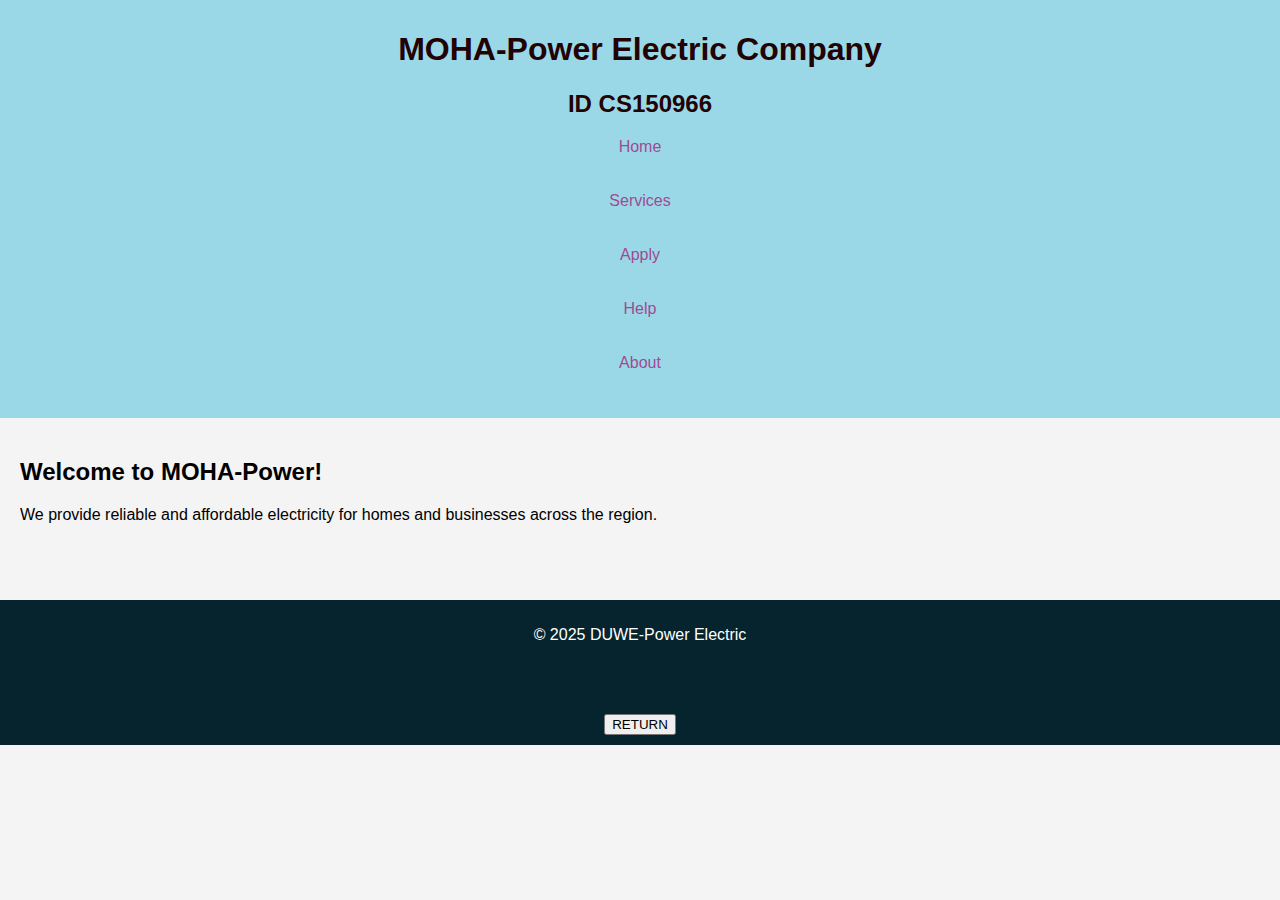
<file: index.html>
<!DOCTYPE html>
<html lang="en">
<head>
  <meta charset="UTF-8">
  <title>Welcome - MOHA-Power Electric</title>
  <link rel="stylesheet" href="style.css">
</head>
<body>
  <header>
    <h1>MOHA-Power Electric Company</h1>
    <h2>ID CS150966</h2>
    <nav>
      <a href="index.html">Home</a> <br><br><br>
      <a href="services.html">Services</a><br><br><br>
      <a href="apply.html">Apply</a><br><br><br>
      <a href="help.html">Help</a><br><br><br>
      <a href="about.html">About </a><br><br><br>

  </header>

  <main>
    <h2>Welcome to MOHA-Power!</h2>
    <p>We provide reliable and affordable electricity for homes and businesses across the region.</p>
  </main>

  <footer>
    <p>&copy; 2025 DUWE-Power Electric</p>
    <a href="index.html"><br><br><br>  <button>RETURN</button></center></a>
    </nav>
  </footer>
</body>
</html>
</file>
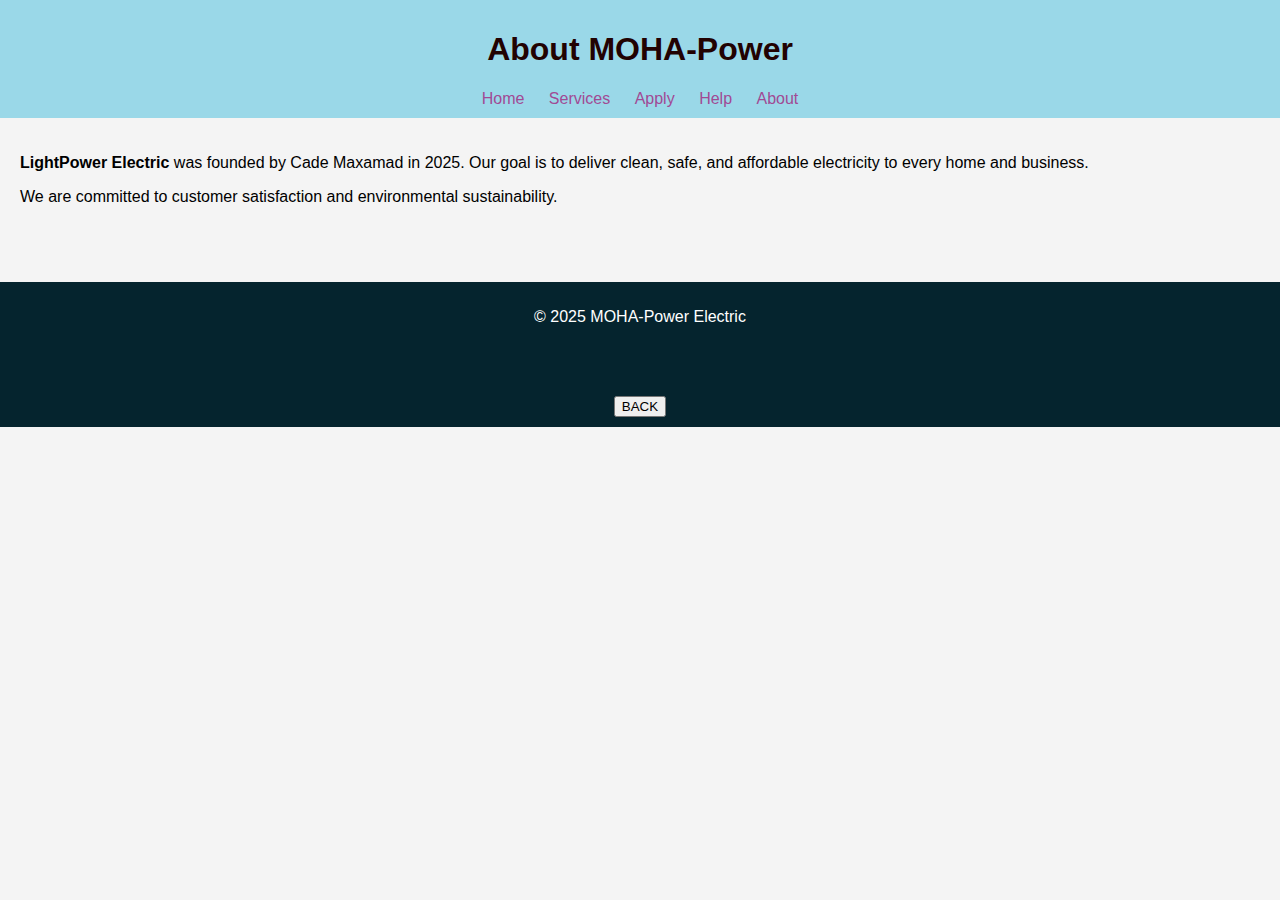
<file: about.html>
<!DOCTYPE html>
<html lang="en">
<head>
  <meta charset="UTF-8">
  <title>About Us</title>
  <link rel="stylesheet" href="style.css">
</head>
<body>
  <header>
    <h1>About MOHA-Power</h1>
    <nav>
      <a href="index.html">Home</a>
      <a href="services.html">Services</a>
      <a href="apply.html">Apply</a>
      <a href="help.html">Help</a>
      <a href="about.html">About</a>
    </nav>
  </header>

  <main>
    <p><strong>LightPower Electric</strong> was founded by Cade Maxamad in 2025. Our goal is to deliver clean, safe, and affordable electricity to every home and business.</p>
    <p>We are committed to customer satisfaction and environmental sustainability.</p>

  </main>

  <footer>
    <p>&copy; 2025 MOHA-Power Electric</p>
    <a href="help.html"><br><br><br><button>BACK</button></a>
  </footer>
</body>
</html>
</file>
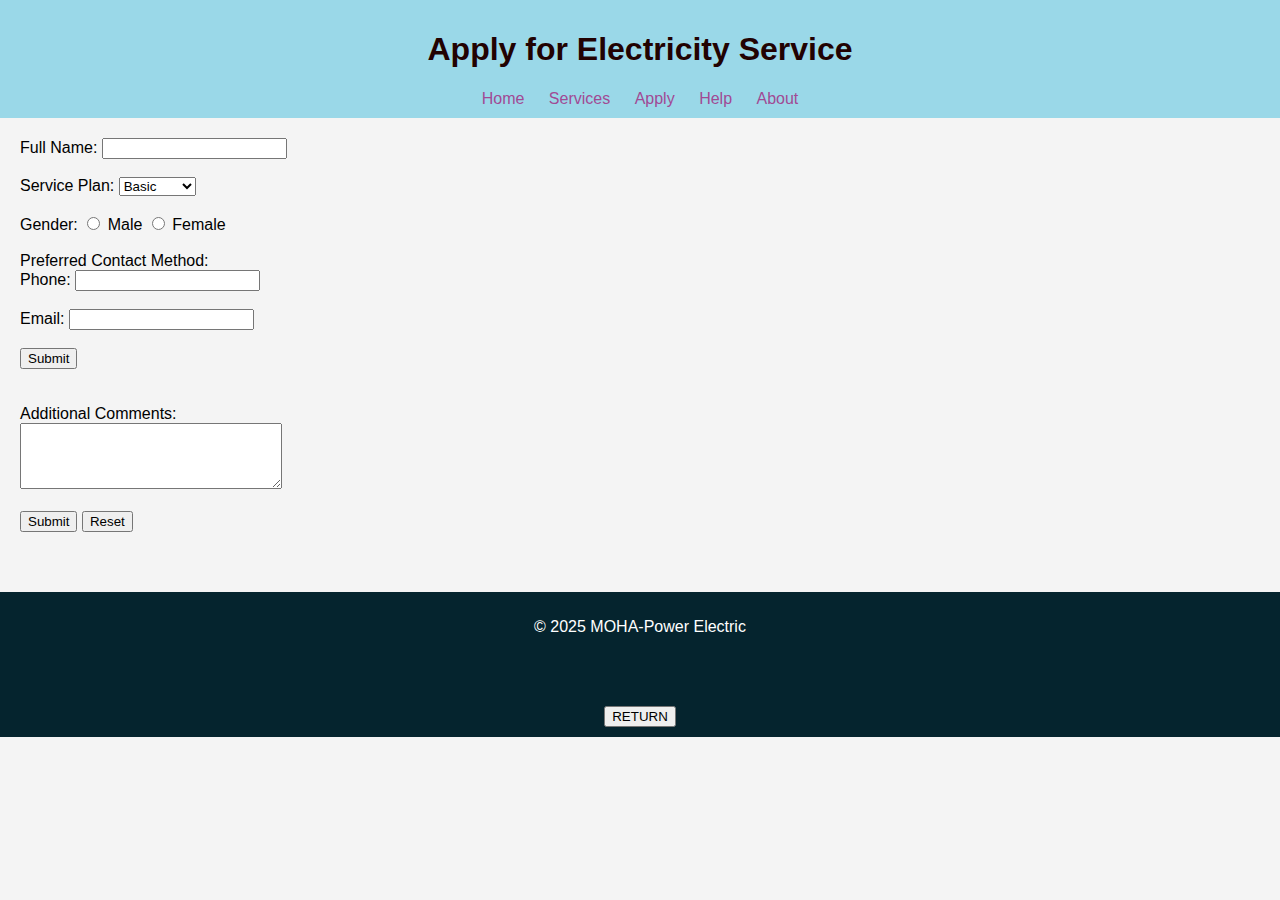
<file: apply.html>
<!DOCTYPE html>
<html lang="en">
<head>
  <meta charset="UTF-8">
  <title>Apply for Electricity</title>
  <link rel="stylesheet" href="style.css">
</head>
<body>
  <header>
    <h1>Apply for Electricity Service</h1>
    <nav>
      <a href="index.html">Home</a>
      <a href="services.html">Services</a>
      <a href="apply.html">Apply</a>
      <a href="help.html">Help</a>
      <a href="about.html">About</a>
    </nav>
  </header>

  <main>
    <form action="apply.html" method="post">
      <label>Full Name: <input type="text" name="name"></label><br><br>

      <label>Service Plan:
        <select name="plan">
          <option>Basic</option>
          <option>Standard</option>
          <option>Business</option>
        </select>
      </label><br><br>

      <label>Gender:
        <input type="radio" name="gender" value="male"> Male
        <input type="radio" name="gender" value="female"> Female
      </label><br><br>

      <label>Preferred Contact Method:<br>
  <label for="phone">Phone:</label>
  <input type="tel" id="phone" name="phone"><br><br>

  <label for="email">Email:</label>
  <input type="email" id="email" name="email"><br><br>

  <input type="submit" value="Submit">
</form>
      </label><br><br>

      <label>Additional Comments:<br>
        <textarea name="comment" rows="4" cols="30"></textarea>
      </label><br><br>

      <input type="submit" value="Submit">
      <input type="reset" value="Reset">
    </form>
  </main>

  <footer>
    <p>&copy; 2025 MOHA-Power Electric</p>
    <a href="services.html"><br><br><br><button>RETURN</button></a>
  </footer>
</body>
</html>
</file>
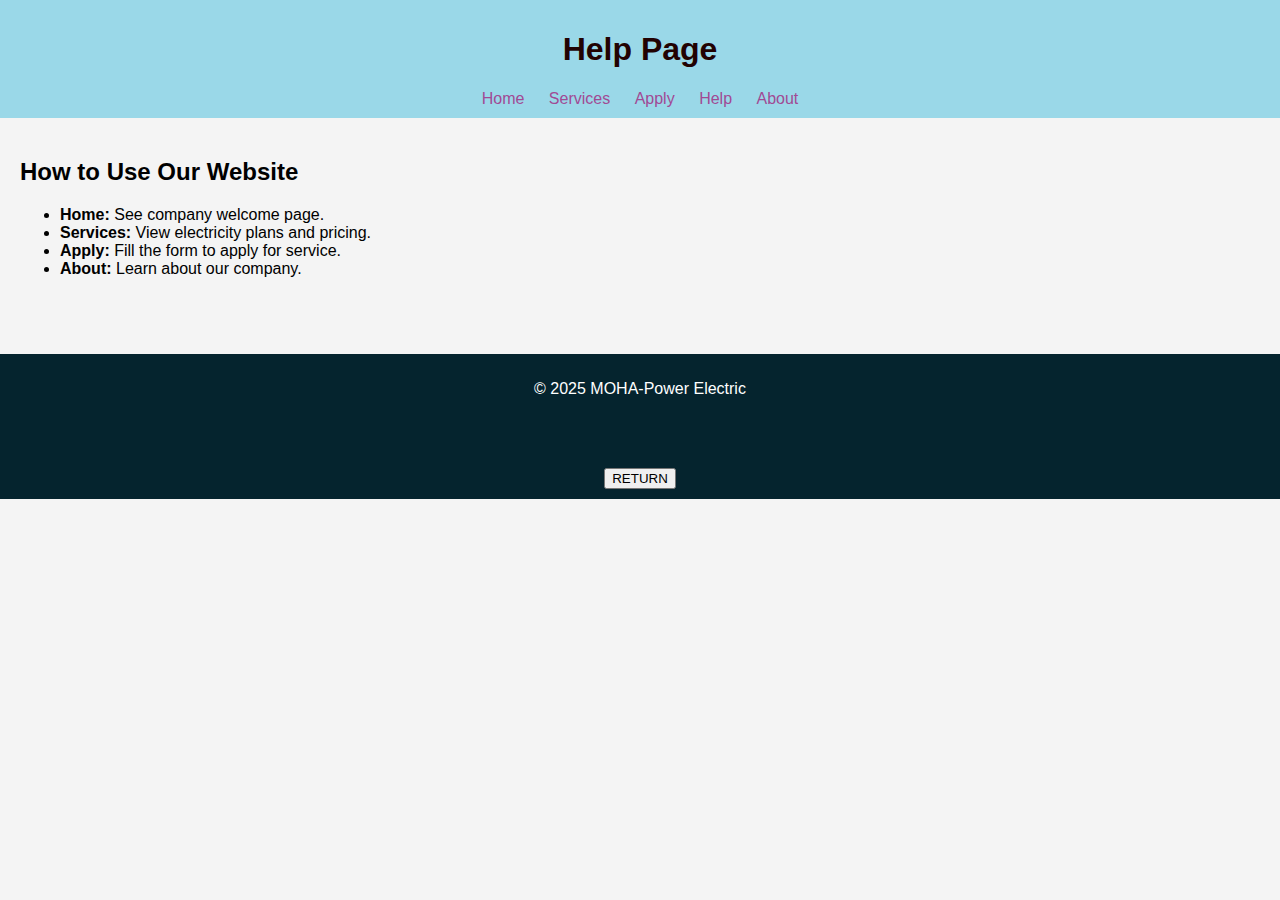
<file: help.html>
<!DOCTYPE html>
<html lang="en">
<head>
  <meta charset="UTF-8">
  <title>Help</title>
  <link rel="stylesheet" href="style.css">
</head>
<body>
  <header>
    <h1>Help Page</h1>
    <nav>
      <a href="index.html">Home</a>
      <a href="services.html">Services</a>
      <a href="apply.html">Apply</a>
      <a href="help.html">Help</a>
      <a href="about.html">About</a>
    </nav>
  </header>

  <main>
    <h2>How to Use Our Website</h2>
    <ul>
      <li><strong>Home:</strong> See company welcome page.</li>
      <li><strong>Services:</strong> View electricity plans and pricing.</li>
      <li><strong>Apply:</strong> Fill the form to apply for service.</li>
      <li><strong>About:</strong> Learn about our company.</li>
    </ul>
  </main>

  <footer>
    <p>&copy; 2025 MOHA-Power Electric</p>
    <a href="apply.html"><br><br><br> <button>RETURN</button></a>
  </footer>
</body>
</html>
</file>
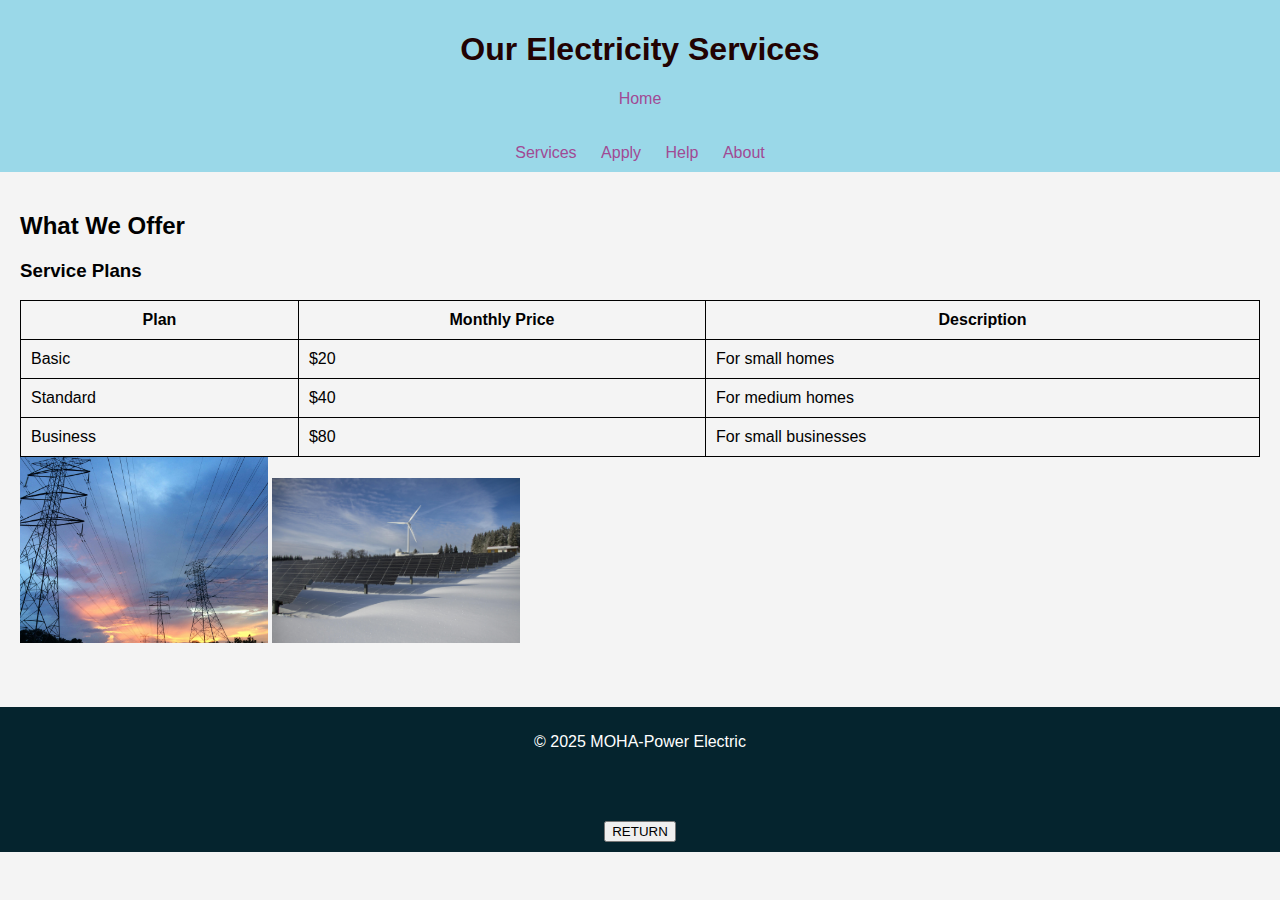
<file: services.html>
<!DOCTYPE html>
<html lang="en">
<head>
  <meta charset="UTF-8">
  <title>Our Services</title>
  <link rel="stylesheet" href="style.css">
</head>
<body>
  <header>
    <h1>Our Electricity Services</h1>
    <nav>
      <a href="index.html">Home</a><br><br><br>
      <a href="services.html">Services</a>
      <a href="apply.html">Apply</a>
      <a href="help.html">Help</a>
      <a href="about.html">About</a>
    </nav>
  </header>

  <main>
    <h2>What We Offer</h2>

    <h3>Service Plans</h3>
    <table>
      <tr><th>Plan</th><th>Monthly Price</th><th>Description</th></tr>
      <tr><td>Basic</td><td>$20</td><td>For small homes</td></tr>
      <tr><td>Standard</td><td>$40</td><td>For medium homes</td></tr>
      <tr><td>Business</td><td>$80</td><td>For small businesses</td></tr>
    </table>
    <img src="MOHA.jpg" alt="Power Grid" style="width: 20%; height: 30%;"> 
    <img src="DUWE.jpg" alt="Solar Panels" style="width: 20%;height:30%;">
  </main>

  <footer>
    <p>&copy; 2025 MOHA-Power Electric</p>
   <a href="index.html"><br><br><br> <button>RETURN</button></a>
  </footer>
</body>
</html>
</file>
<file: style.css>
body {
  font-family: sans-serif;
  margin: 0;
  padding: 0;
  background-color: #f4f4f4;
}

header {
  background-color: #9ad8e8;
  color: #220202;
  padding: 10px;
  text-align: center;
}

nav a {
  color: #a14a94;
  margin: 0 10px;
  text-decoration: none;
}

main {
  padding: 20px;
}

table {
  border-collapse: collapse;
  width: 100%;
}

th, td {
  border: 1px solid #000;
  padding: 10px;
}

footer {
  background-color: #05242e;
  color: white;
  text-align: center;
  padding: 10px;
  margin-top: 40px;
}
</file>
